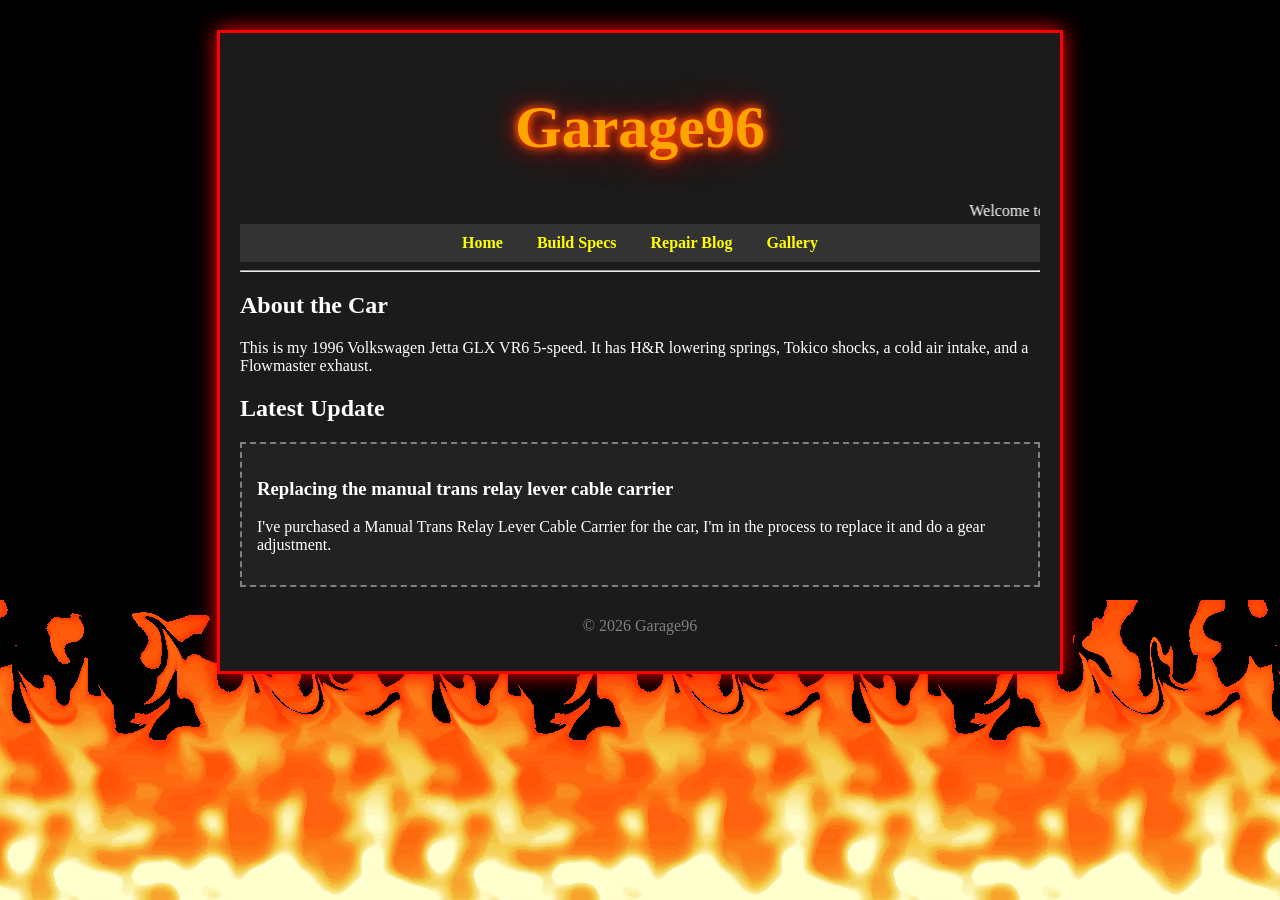
<file: index.html>
<!DOCTYPE html>
<html>
<head>
  <title>Garage96</title>
  <link rel="stylesheet" href="style.css">
  <link rel="icon" type="image/x-icon" href="favicon.ico">
</head>
<body>

  <div class="page">
    <h1 class="fire-title">Garage96</h1>
    <marquee>Welcome to the official VR6 build log...</marquee>

    <nav>
      <a href="index.html">Home</a>
      <a href="build.html">Build Specs</a>
      <a href="blog.html">Repair Blog</a>
      <a href="gallery.html">Gallery</a>
    </nav>

    <hr>

    <h2>About the Car</h2>
    <p>
      This is my 1996 Volkswagen Jetta GLX VR6 5-speed.
      It has H&R lowering springs, Tokico shocks, a cold air intake,
      and a Flowmaster exhaust.
    </p>

    <h2>Latest Update</h2>
    <div class="post">
      <h3>Replacing the manual trans relay lever cable carrier</h3>
      <p>
        I've purchased a Manual Trans Relay Lever Cable Carrier for the car, I'm in the process to replace it and do a gear adjustment.
      </p>
    </div>

    <footer>
      <p>&copy; 2026 Garage96</p>
    </footer>
  </div>

</body>
</html>
</file>
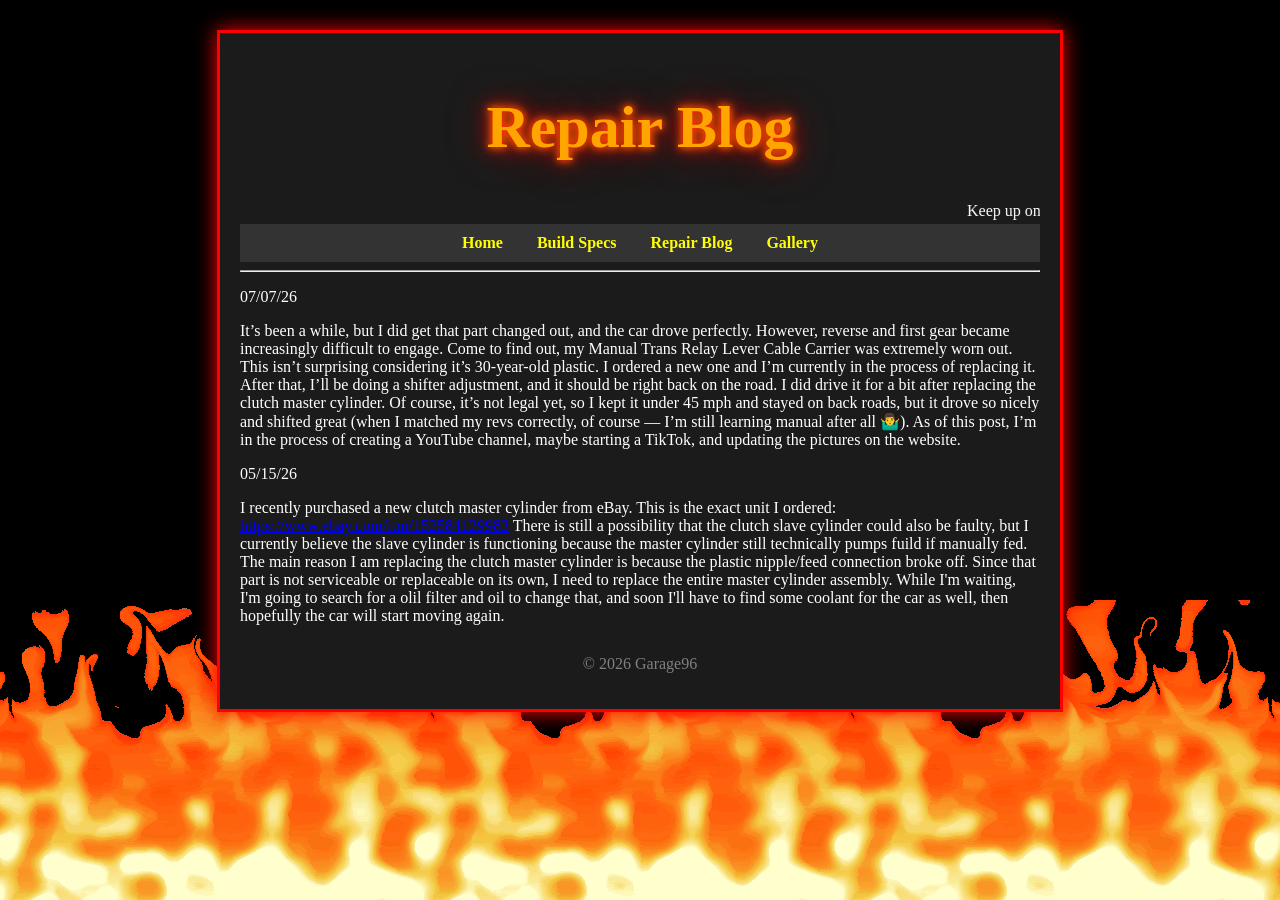
<file: blog.html>
<!DOCTYPE html>
<html>
<head>
  <title>Garage96</title>
  <link rel="stylesheet" href="style.css">
</head>
<body>

  <div class="page">
    <h1 class="fire-title">Repair Blog</h1>
    <marquee>Keep up on the repairs...</marquee>

    <nav>
      <a href="index.html">Home</a>
      <a href="build.html">Build Specs</a>
      <a href="blog.html">Repair Blog</a>
      <a href="gallery.html">Gallery</a>
    </nav>

    <hr>
    <p>07/07/26</p>
    <p>It’s been a while, but I did get that part changed out, and the car drove perfectly. 
      However, reverse and first gear became increasingly difficult to engage. 
      Come to find out, my Manual Trans Relay Lever Cable Carrier was extremely worn out. 
      This isn’t surprising considering it’s 30-year-old plastic. 
      I ordered a new one and I’m currently in the process of replacing it. 
      After that, I’ll be doing a shifter adjustment, and it should be right back on the road. 
      I did drive it for a bit after replacing the clutch master cylinder. Of course, it’s not legal yet, so I kept it under 45 mph and stayed on back roads, but it drove so nicely and shifted great (when I matched my revs correctly, of course — I’m still learning manual after all 🤷‍♂️). 
      As of this post, I’m in the process of creating a YouTube channel, maybe starting a TikTok, and updating the pictures on the website.</p>

    <p>05/15/26</p>
    <p>I recently purchased a new clutch master cylinder from eBay. This is the exact unit I ordered: <a href="https://www.ebay.com/itm/152584129983" style="color: blue;">https://www.ebay.com/itm/152584129983</a>
    There is still a possibility that the clutch slave cylinder could also be faulty, but I currently believe the slave cylinder is functioning because the master cylinder still technically pumps fuild if manually fed.
    The main reason I am replacing the clutch master cylinder is because the plastic nipple/feed connection broke off. Since that part is not serviceable or replaceable on its own, I need to replace the entire master cylinder assembly.
    While I'm waiting, I'm going to search for a olil filter and oil to change that, and soon I'll have to find some coolant for the car as well, then hopefully the car will start moving again.
    </p>

    <footer>
      <p>&copy; 2026 Garage96</p>
    </footer>
  </div>

</body>
</html>
</file>
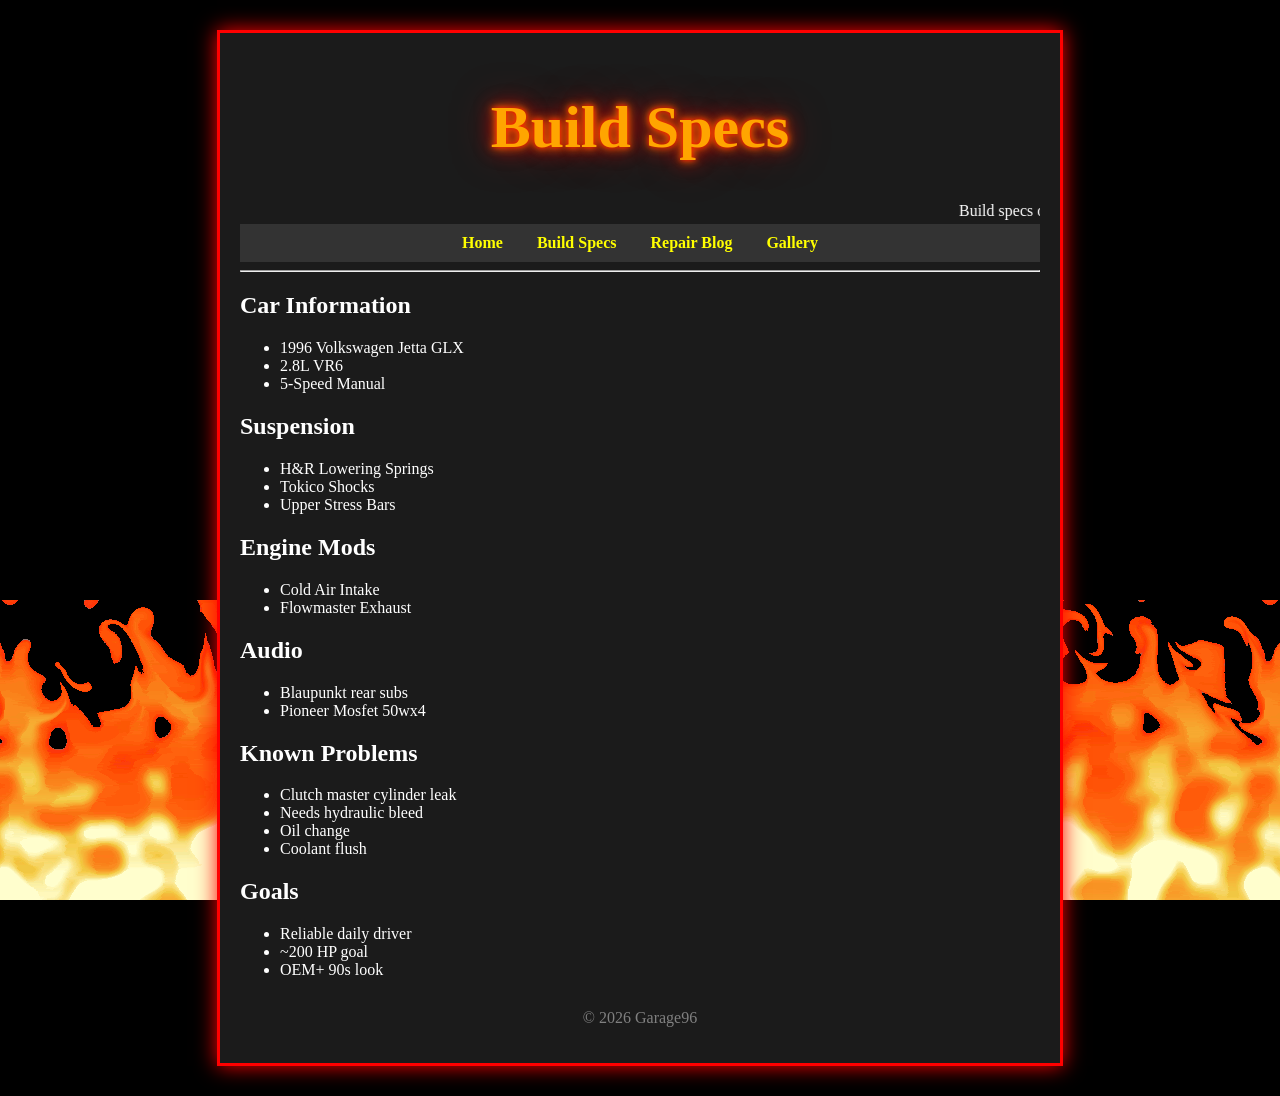
<file: build.html>
<!DOCTYPE html>
<html>
<head>
  <title>Garage96</title>
  <link rel="stylesheet" href="style.css">
</head>
<body>

  <div class="page">
    <h1 class="fire-title">Build Specs</h1>
    <marquee>Build specs of the MK3...</marquee>

    <nav>
      <a href="index.html">Home</a>
      <a href="build.html">Build Specs</a>
      <a href="blog.html">Repair Blog</a>
      <a href="gallery.html">Gallery</a>
    </nav>

    <hr>

<h2>Car Information</h2>
<ul>
  <li>1996 Volkswagen Jetta GLX</li>
  <li>2.8L VR6</li>
  <li>5-Speed Manual</li>
</ul>

<h2>Suspension</h2>
<ul>
  <li>H&R Lowering Springs</li>
  <li>Tokico Shocks</li>
  <li>Upper Stress Bars</li>
</ul>

<h2>Engine Mods</h2>
<ul>
  <li>Cold Air Intake</li>
  <li>Flowmaster Exhaust</li>
</ul>

<h2>Audio</h2>
<ul>
  <li>Blaupunkt rear subs</li>
  <li>Pioneer Mosfet 50wx4</li>
</ul>

<h2>Known Problems</h2>
<ul>
  <li>Clutch master cylinder leak</li>
  <li>Needs hydraulic bleed</li>
  <li>Oil change</li>
  <li>Coolant flush</li>
</ul>

<h2>Goals</h2>
<ul>
  <li>Reliable daily driver</li>
  <li>~200 HP goal</li>
  <li>OEM+ 90s look</li>
</ul>

    <footer>
      <p>&copy; 2026 Garage96</p>
    </footer>
  </div>

</body>
</html>
</file>
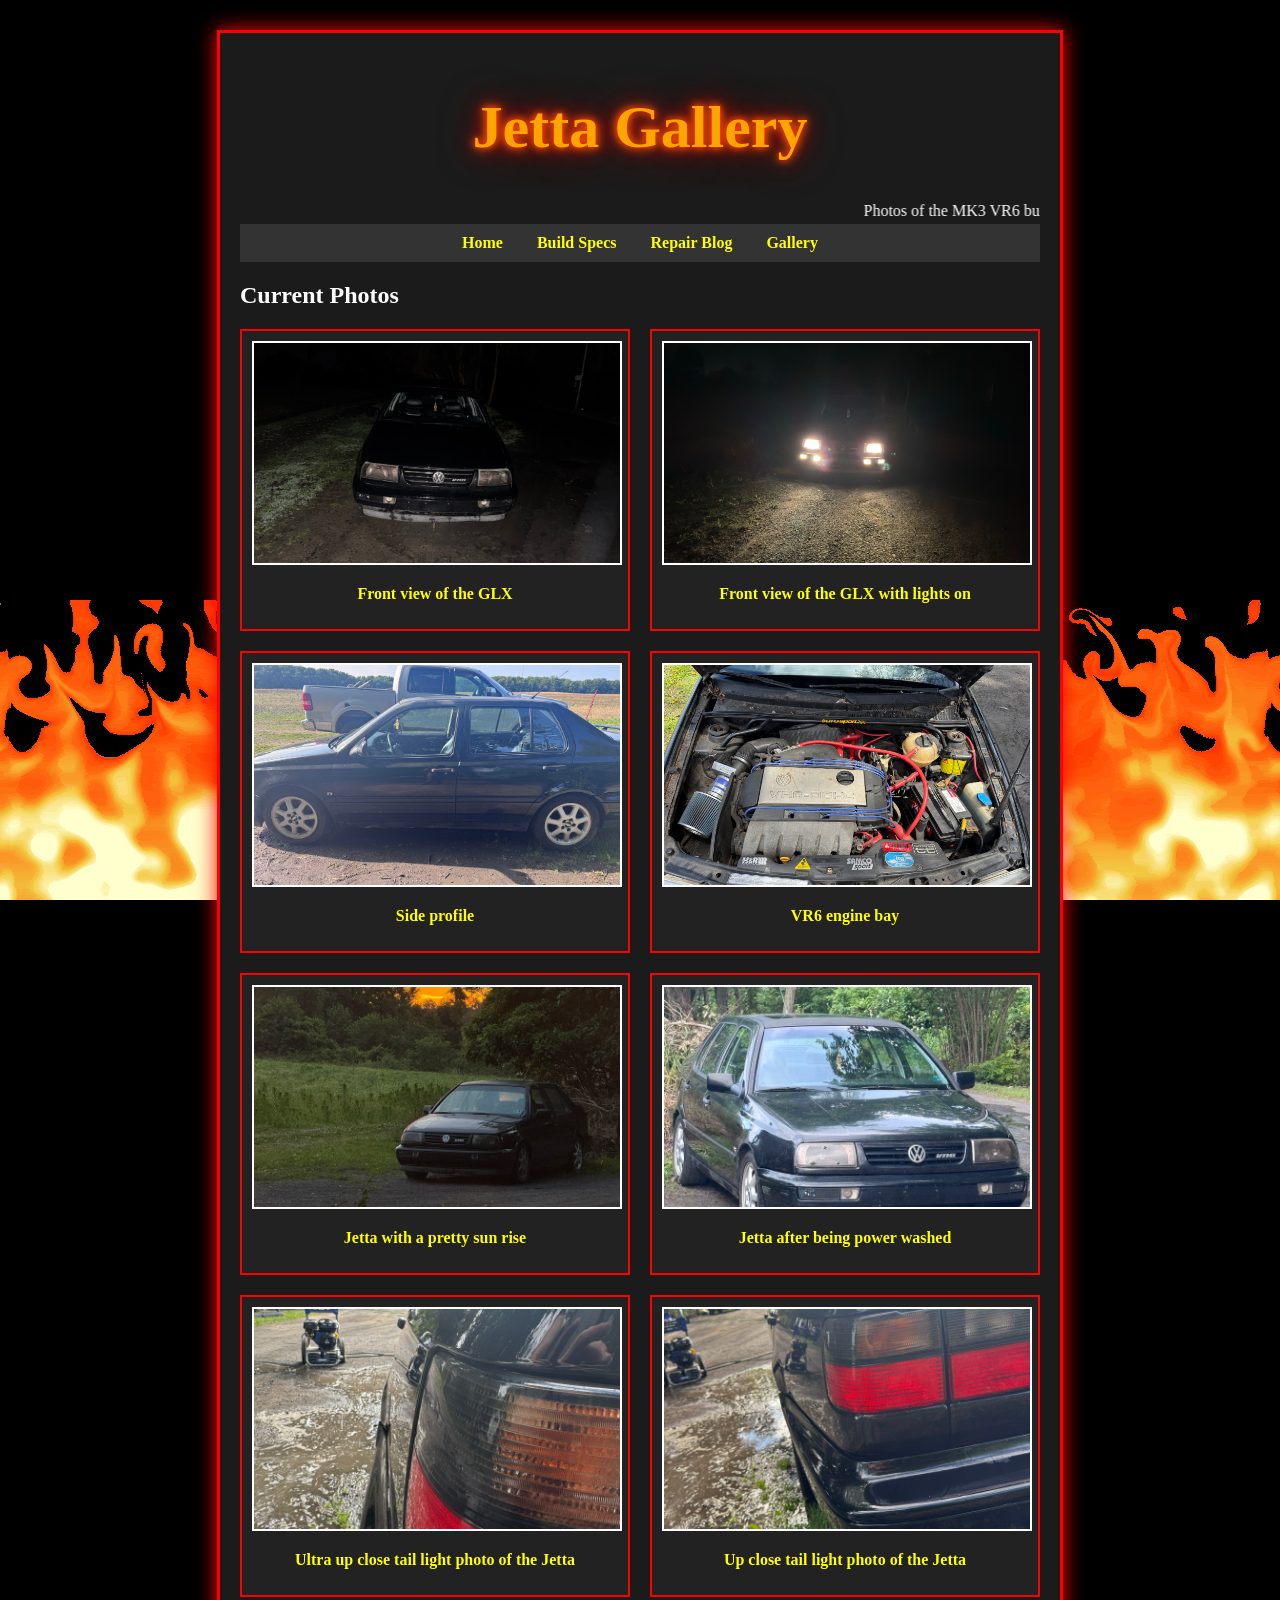
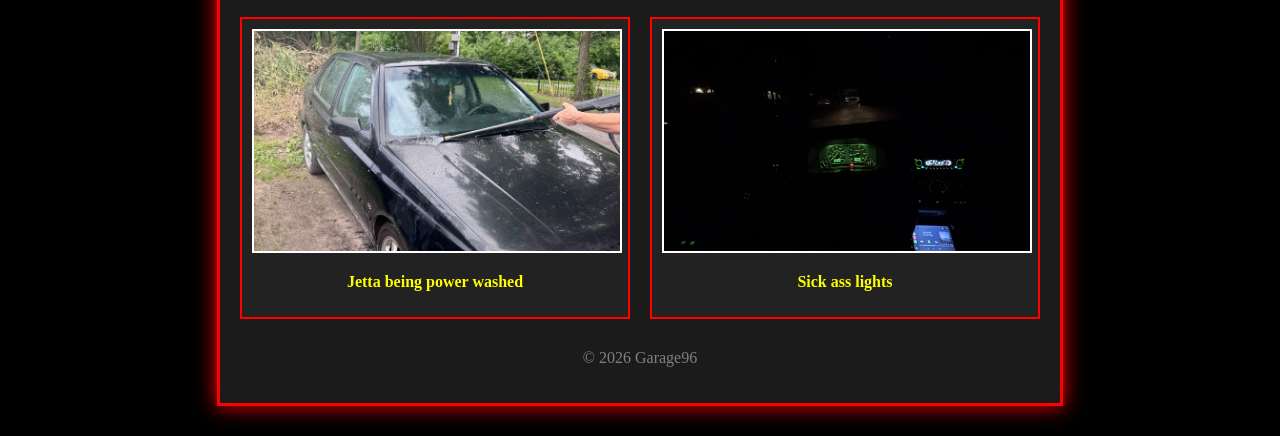
<file: gallery.html>
<!DOCTYPE html>
<html>
<head>
  <title>Garage96</title>
  <link rel="stylesheet" href="style.css">
</head>
<body>

<div class="page">
  <h1 class="fire-title">Jetta Gallery</h1>
  <marquee>Photos of the MK3 VR6 build...</marquee>

  <nav>
    <a href="index.html">Home</a>
    <a href="build.html">Build Specs</a>
    <a href="blog.html">Repair Blog</a>
    <a href="gallery.html">Gallery</a>
  </nav>

  <h2>Current Photos</h2>

  <div class="gallery">
    <div class="photo-card">
      <img src="images/jetta-front.jpg" alt="Front of Jetta">
      <p>Front view of the GLX</p>
    </div>

    <div class="photo-card">
      <img src="images/jetta-lights.jpeg" alt="Feed hose">
      <p>Front view of the GLX with lights on</p>
    </div>

    <div class="photo-card">
      <img src="images/jetta-side.jpeg" alt="Side of Jetta">
      <p>Side profile</p>
    </div>

    <div class="photo-card">
      <img src="images/vr6-engine.jpg" alt="VR6 engine bay">
      <p>VR6 engine bay</p>
    </div>

    <div class="photo-card">
      <img src="images/jetta-sunset.jpeg" alt="Feed hose">
      <p>Jetta with a pretty sun rise</p>
    </div>

    <div class="photo-card">
      <img src="images/jetta-clean.jpeg" alt="Feed hose">
      <p>Jetta after being power washed</p>
    </div>

    <div class="photo-card">
      <img src="images/jetta-taillight-close.jpeg" alt="Feed hose">
      <p>Ultra up close tail light photo of the Jetta</p>
    </div>

    <div class="photo-card">
      <img src="images/jetta-taillight.jpeg" alt="Feed hose">
      <p>Up close tail light photo of the Jetta</p>
    </div>

    <div class="photo-card">
      <img src="images/jetta-washing.jpeg" alt="Feed hose">
      <p>Jetta being power washed</p>
    </div>

    <div class="photo-card">
      <img src="images/dash-board.jpeg" alt="Feed hose">
      <p>Sick ass lights</p>
    </div>
  </div>
    <footer>
      <p>&copy; 2026 Garage96</p>
    </footer>
</div>

</body>
</html>
</file>
<file: style.css>
body {
  background-color: black;
  background-image: url("images/fire.gif");
  background-repeat: repeat-x;
  background-position: bottom;
  background-attachment: fixed;
  color: white;
}

.page {
  width: 800px;
  margin: 30px auto;
  background: #1b1b1b;
  border: 3px solid red;
  padding: 20px;
  box-shadow: 0 0 20px red;
}

h1 {
  text-align: center;
  color: red;
  text-shadow: 2px 2px black;
}

nav {
  text-align: center;
  background: #333;
  padding: 10px;
}

nav a {
  color: yellow;
  margin: 0 15px;
  text-decoration: none;
  font-weight: bold;
}

nav a:hover {
  color: red;
  text-decoration: underline;
}

.post {
  background: #222;
  border: 2px dashed gray;
  padding: 15px;
  margin-top: 15px;
}

footer {
  text-align: center;
  color: gray;
  margin-top: 30px;
}

.gallery {
  display: grid;
  grid-template-columns: repeat(2, 1fr);
  gap: 20px;
  margin-top: 20px;
}

.photo-card {
  background: #222;
  border: 2px solid red;
  padding: 10px;
  text-align: center;
}

.photo-card img {
  width: 100%;
  height: 220px;
  object-fit: cover;
  border: 2px solid white;
}

.photo-card p {
  color: yellow;
  font-weight: bold;
}

.fire-title {
  font-size: 60px;
  text-align: center;
  color: orange;

  text-shadow:
    0 0 5px red,
    0 0 10px orange,
    0 0 20px red,
    0 0 40px darkred;

  animation: flicker 0.15s infinite alternate;
}

@keyframes flicker {
  from {
    opacity: 1;
  }

  to {
    opacity: 0.85;
  }
}
</file>
